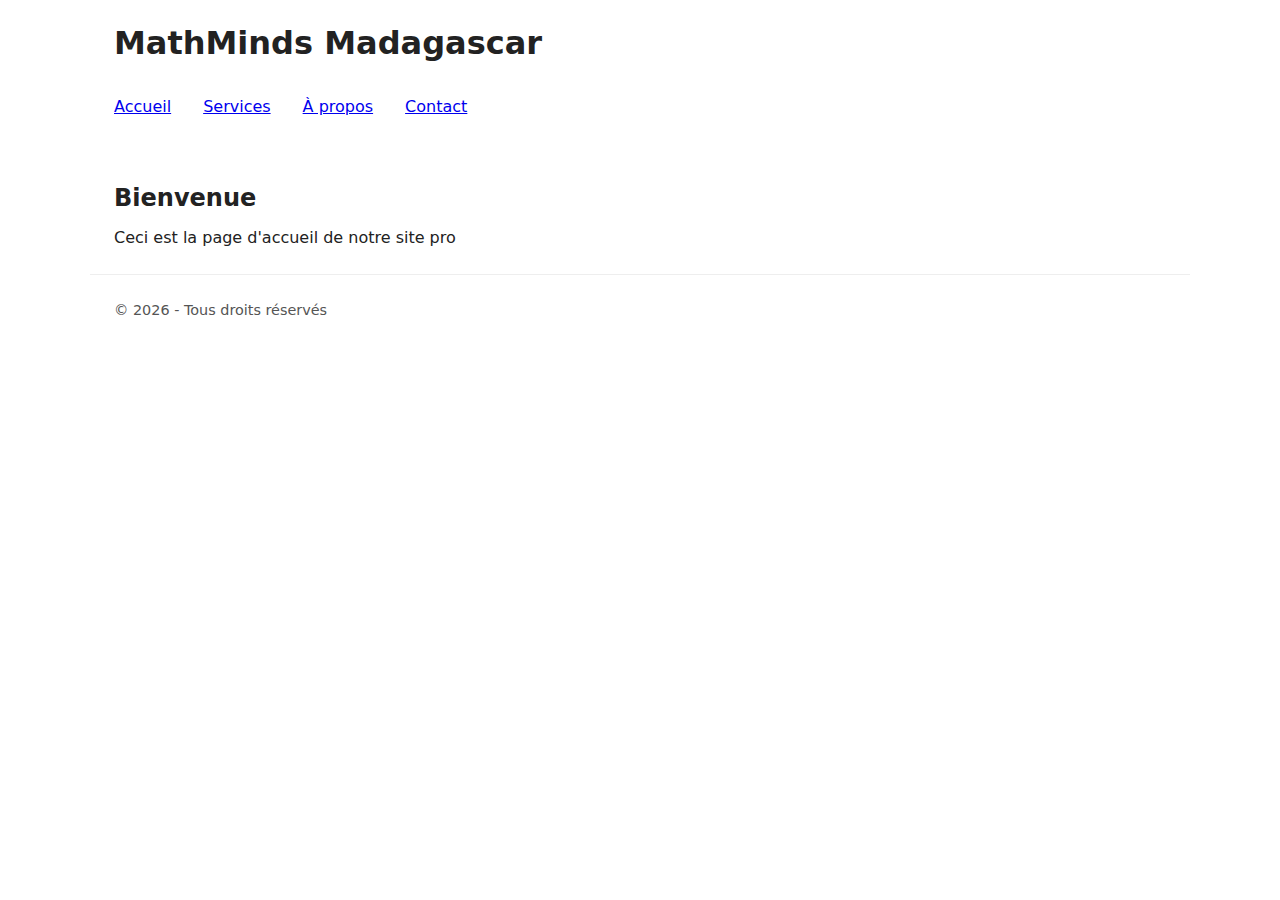
<file: index.html>
<!DOCTYPE HTML>

<html lang="en">
<head>
    <meta charset="UTF-8">
    <meta name="viewport" content="width=device-width, initial-scale=1.0">
    <link rel="icon" href="images/m5-logo.png" type="image/png">
    <link rel="stylesheet" href="css/style.css">
    <title>Mathminds</title>
</head>
<body>
    <header>
        <h1>MathMinds Madagascar</h1>
        <input type="checkbox" id="menu-toggle">
        <label for="menu-toggle" class="menu-icon">
            &#9776;
        </label>
            <nav>
                <ul class="nav-list">
                    <li><a href="#">Accueil</a></li>
                    <li><a href="#">Services</a></li>
                    <li><a href="#">À propos</a></li>
                    <li><a href="#">Contact</a></li>
                </ul>
            </nav>
    </header>
    <main>
        <section>
            <h2>Bienvenue</h2>
            <p>Ceci est la page d'accueil de notre site pro</p>
        </section>
    </main>
    <footer>
        <p>&copy; 2026 - Tous droits réservés</p>
    </footer>
</body>
</html>
</file>
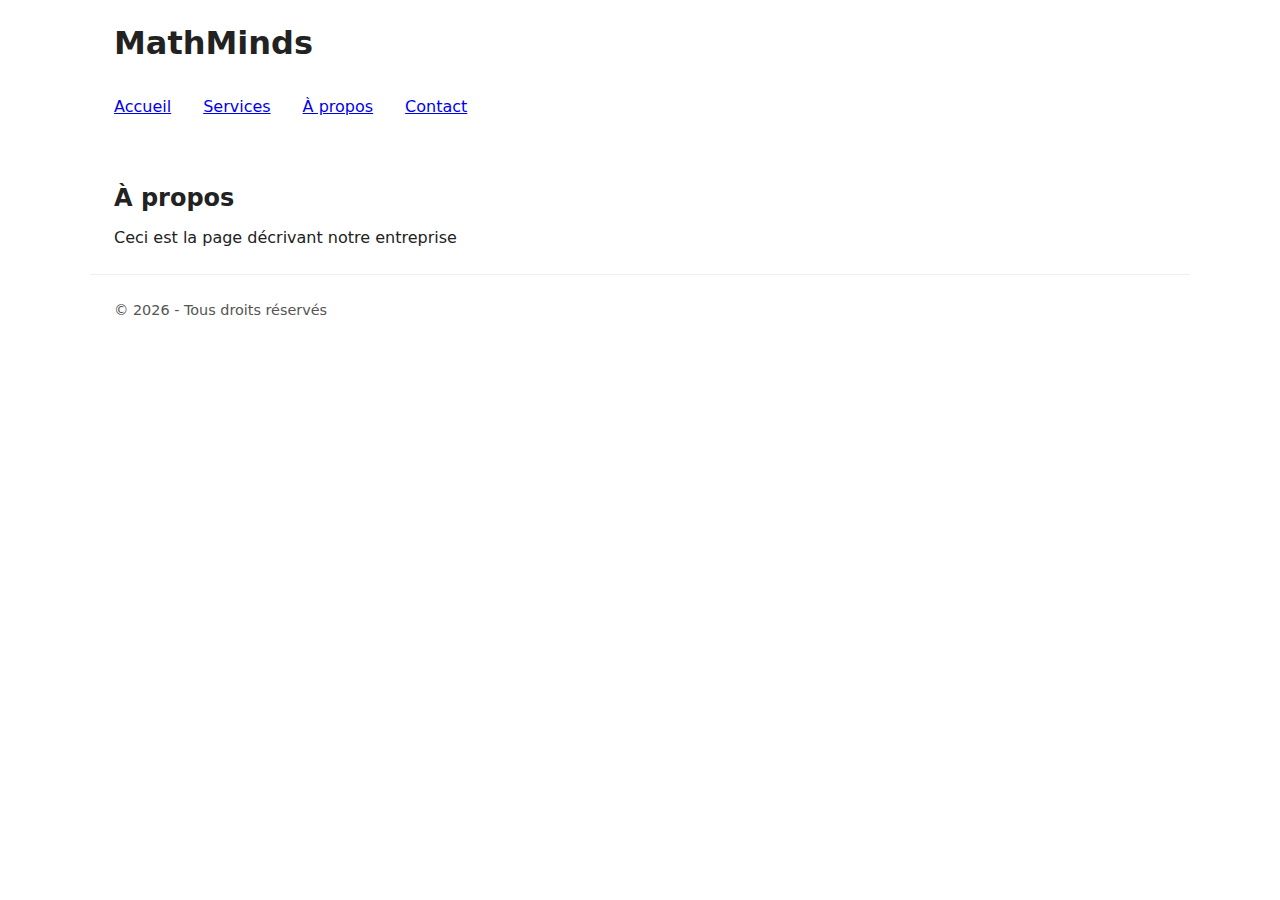
<file: pages/about.html>
<!DOCTYPE HTML>

<html lang="en">
<head>
    <meta charset="UTF-8">
    <meta name="viewport" content="width=device-width, initial-scale=1.0">
    <link rel="icon" href="../images/m5-logo.png" type="image/png">
    <link rel="stylesheet" href="../css/style.css">
    <title>Mathminds</title>
</head>
<body>
    <header>
        <h1>MathMinds</h1>
        <input type="checkbox" id="menu-toggle">
        <label for="menu-toggle" class="menu-icon">
            &#9776;
        </label>
             <nav>
                <ul class="nav-list">
                    <li><a href="../index.html">Accueil</a></li>
                    <li><a href="services.html">Services</a></li>
                    <li><a href="about.html">À propos</a></li>
                    <li><a href="contact.html">Contact</a></li>
                </ul>
            </nav>
    </header>
    <main>
        <section>
            <h2>À propos</h2>
            <p>Ceci est la page décrivant notre entreprise</p>
        </section>
    </main>
    <footer>
        <p>&copy; 2026 - Tous droits réservés</p>
    </footer>
</body>
</html>
</file>
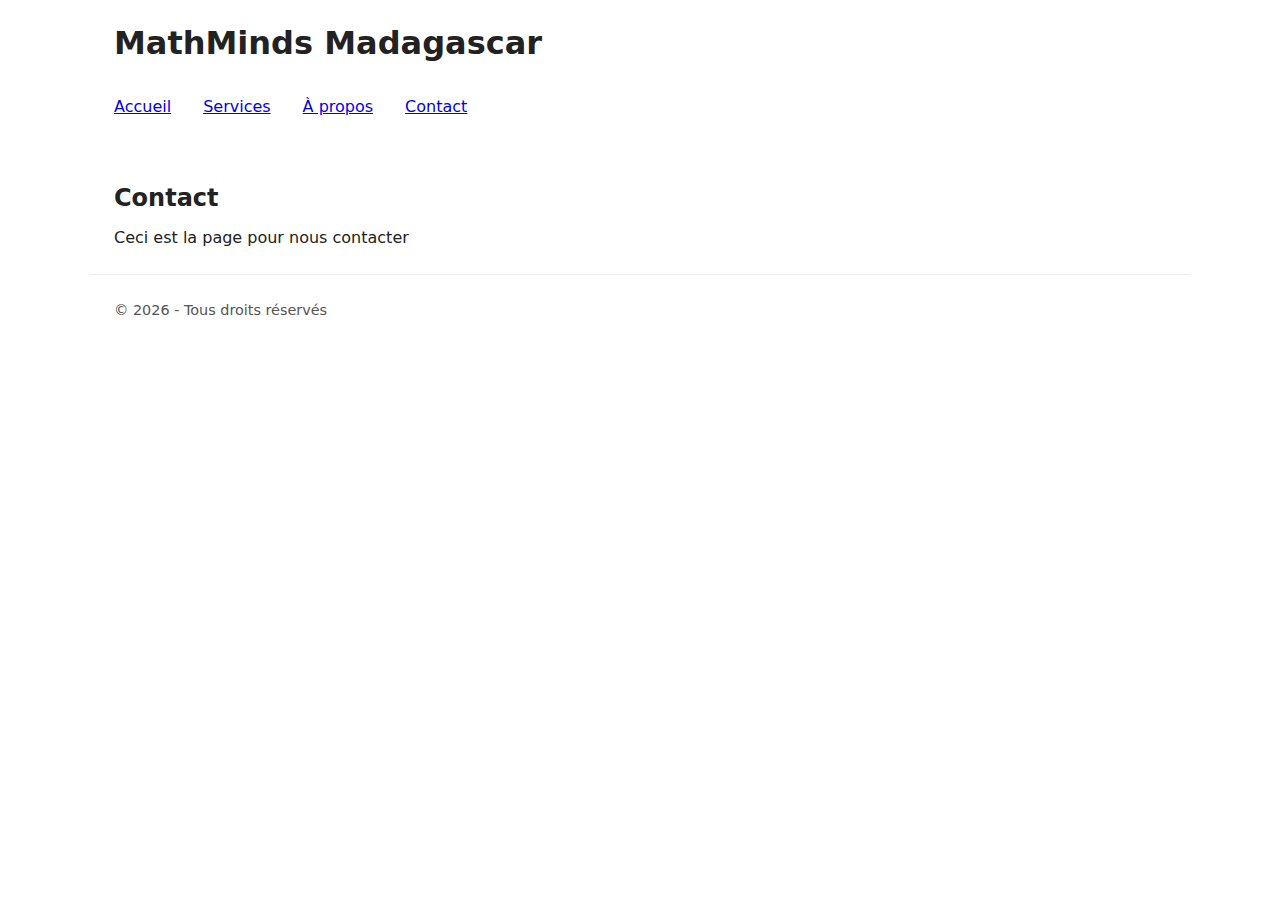
<file: pages/contact.html>
<!DOCTYPE HTML>

<html lang="en">
<head>
    <meta charset="UTF-8">
    <meta name="viewport" content="width=device-width, initial-scale=1.0">
    <link rel="icon" href="images/m5-logo.png" type="image/png">
    <link rel="stylesheet" href="../css/style.css">
    <title>Mathminds</title>
</head>
<body>
    <header>
        <h1>MathMinds Madagascar</h1>
        <input type="checkbox" id="menu-toggle">
        <label for="menu-toggle" class="menu-icon">
            &#9776;
        </label>
             <nav>
                <ul class="nav-list">
                    <li><a href="../index.html">Accueil</a></li>
                    <li><a href="services.html">Services</a></li>
                    <li><a href="about.html">À propos</a></li>
                    <li><a href="contact.html">Contact</a></li>
                </ul>
            </nav>
    </header>
    <main>
        <section>
            <h2>Contact</h2>
            <p>Ceci est la page pour nous contacter</p>
        </section>
    </main>
    <footer>
        <p>&copy; 2026 - Tous droits réservés</p>
    </footer>
</body>
</html>
</file>
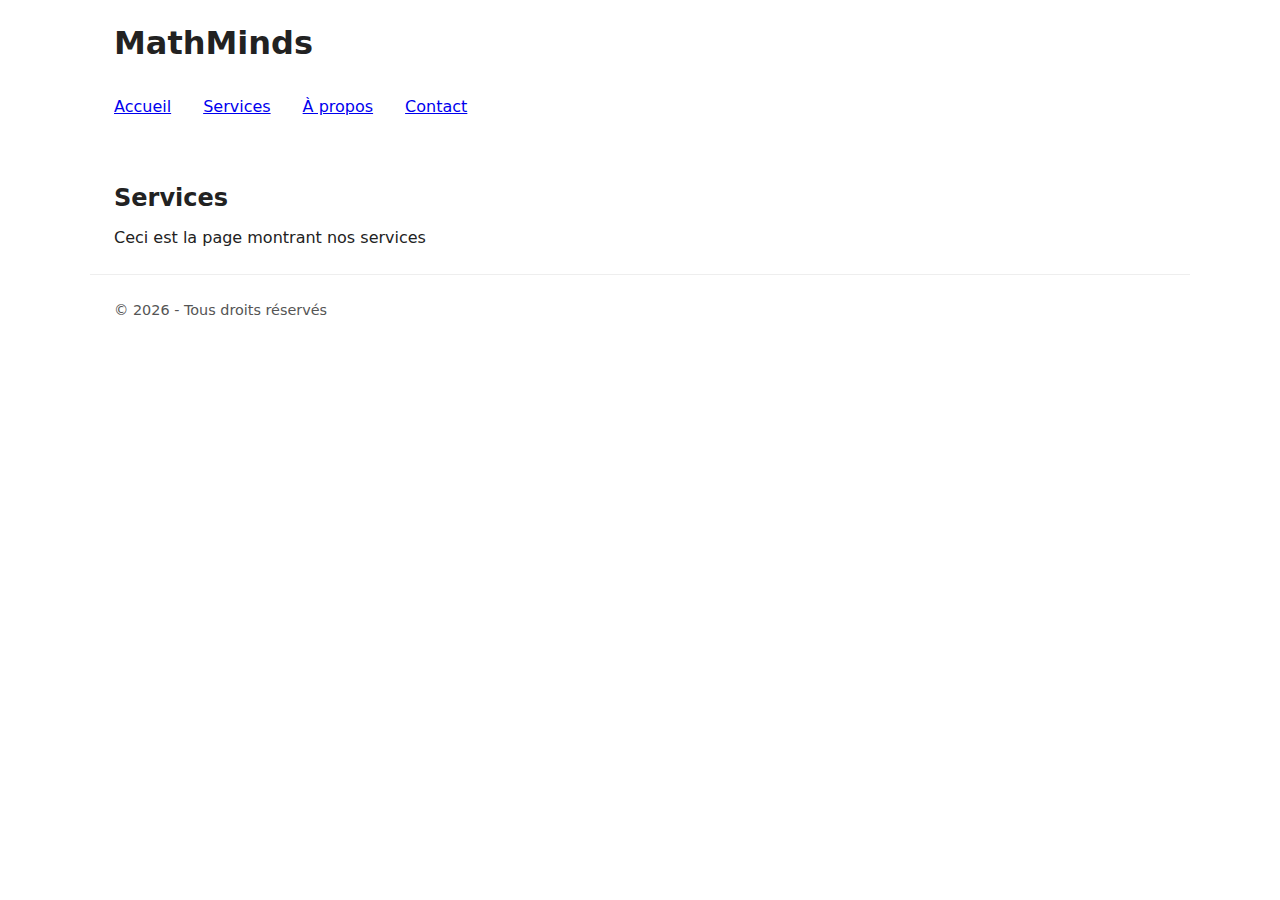
<file: pages/services.html>
<!DOCTYPE HTML>

<html lang="en">
<head>
    <meta charset="UTF-8">
    <meta name="viewport" content="width=device-width, initial-scale=1.0">
    <link rel="icon" href="../images/m5-logo.png" type="image/png">
    <link rel="stylesheet" href="../css/style.css">
    <title>Mathminds</title>
</head>
<body>
    <header>
        <h1>MathMinds</h1>
        <input type="checkbox" id="menu-toggle">
        <label for="menu-toggle" class="menu-icon">
            &#9776;
        </label>
             <nav>
                <ul class="nav-list">
                    <li><a href="../index.html">Accueil</a></li>
                    <li><a href="services.html">Services</a></li>
                    <li><a href="about.html">À propos</a></li>
                    <li><a href="contact.html">Contact</a></li>
                </ul>
            </nav>
    </header>
    <main>
        <section>
            <h2>Services</h2>
            <p>Ceci est la page montrant nos services</p>
        </section>
    </main>
    <footer>
        <p>&copy; 2026 - Tous droits réservés</p>
    </footer>
</body>
</html>
</file>
<file: css/style.css>
/* 1. Reset global et box-sizing */
*,
*::before,
*::after {
    box-sizing: border-box; /* rend largeur/hauteur prévisible (padding inclus) */
    margin: 0;              /* supprime les marges par défaut */
    padding: 0;             /* supprime les espacements internes par défaut */
}

/* 2. Styles de base du corps */
body {
    font-family: system-ui, -apple-system, BlinkMacSystemFont, 'Segoe UI', Roboto, Oxygen, Ubuntu, Cantarell, 'Open Sans', 'Helvetica Neue', sans-serif;
    font-size: 16px;         /* taille de base lisible et standard */
    line-height: 1.6;        /* hauteur de ligne confortable pour la lecture */
    color: #222;             /* couleur texte principale */
    background-color: #ffffff; /* fond neutre */
}

/* Titres H1, H2, H3 */
h1, h2, h3 {
    line-height: 1.2;       /* titres plus serrés que le texte */
    margin-bottom: 0.5em;   /* espace sous les titres */
}

h1 { font-size: 2rem; }     /* titre principal */
h2 { font-size: 1.5rem; }   /* sous-titre */


/* Layout général : header, main, footer */
header,
main,
footer {
    max-width: 1100px;      /* largeur maximale confortable à lire */
    margin: auto;            /* centrer horizontalement */
    padding: 1.5rem;         /* espace interne */
}

footer {
    font-size: 0.9rem;      /* texte plus petit pour pied de page */
    color: #555;            /* gris moins agressif */
    border-top: 1px solid #eee; /* séparation discrète */
}

/* Cache checkbox utilisée pour burger menu */
#menu-toggle {
    display: none;  /* invisible mais contrôlable par label */
}

/* Icône burger */
.menu-icon {
    display: block;     /* visible sur mobile */
    font-size: 2rem;    /* taille de l’icône */
    cursor: pointer;    /* indique clic possible */
    user-select: none;  /* empêche de sélectionner accidentellement */
}

/* Menu mobile par défaut : caché */
.nav-list {
    display: none;              /* caché par défaut */
    flex-direction: column;     /* liens empilés verticalement */
    gap: 1rem;                  /* espace entre liens */
    padding: 1rem 0;            /* espace interne */
    background-color: #f9f9f9;  /* fond menu */
    list-style: none;           /* pas de puces */
}

/* Quand le burger est cliqué, menu apparaît */
#menu-toggle:checked + .menu-icon + nav .nav-list {
    display: flex;              /* affiche menu vertical */
}


/* Desktop : écran large */
@media (min-width: 768px) {
    /* Burger caché */
    .menu-icon {
        display: none;
    }

    /* Menu horizontal affiché */
    .nav-list {
        display: flex !important;  /* force affichage horizontal */
        flex-direction: row;       /* ligne de liens */
        gap: 2rem;                 /* espacement plus large */
        background-color: transparent; /* pas de fond sur desktop */
    }
}
</file>
